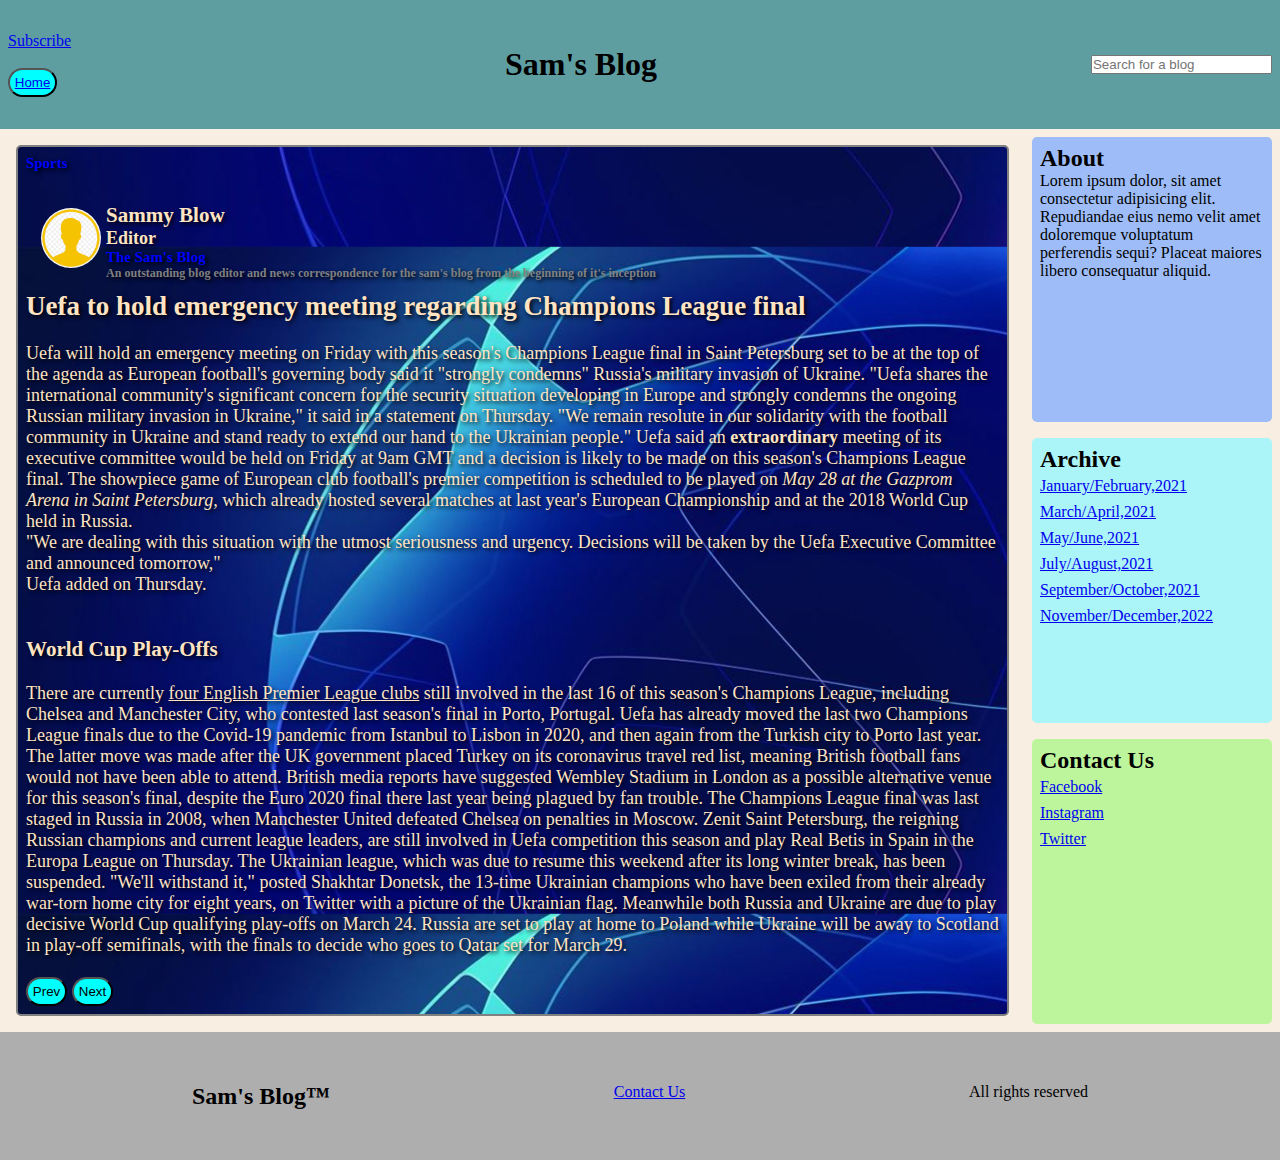
<file: pages/blog.html>
<!DOCTYPE html>
<html lang="en">
<head>
    <meta charset="UTF-8">
    <meta http-equiv="X-UA-Compatible" content="IE=edge">
    <meta name="viewport" content="width=device-width, initial-scale=1.0">
    <link rel="stylesheet" href="../css/index.css">
    <title>Blog-Website</title>
</head>
<body>
    <div class="blogs-container">
        <header class="blogs-header"><div><a href="#">Subscribe</a><br><br><button><a href="../index.html">Home</a></button></div><h1>Sam's Blog</h1><input type="search" placeholder="Search for a blog"></header>
        <div class="blogs-content">
        <div class="blogs-blog">
            <h5>Sports</h5>
            <br>
            <div class="author">
                <div class="avatar"><img class="avatar-img" src="../images/avatar.png" alt="Avatar"></div>
                <div class="details"><h3>Sammy Blow</h3><h4>Editor</h4><h5>The Sam's Blog</h5><h6>An outstanding blog editor and news correspondence for the sam's blog from the beginning of it's inception</h6></div>
            </div>
            <h2>Uefa to hold emergency meeting regarding Champions League final</h2>
            <br>
            <p>Uefa will hold an emergency meeting on Friday with this season's Champions League final in Saint Petersburg set to be at the top of the agenda as European football's governing body said it "strongly condemns" Russia's military invasion of Ukraine.
                
                "Uefa shares the international community's significant concern for the security situation developing in Europe and strongly condemns the ongoing Russian military invasion in Ukraine," it said in a statement on Thursday.
                
                "We remain resolute in our solidarity with the football community in Ukraine and stand ready to extend our hand to the Ukrainian people."
                
                Uefa said an <strong>extraordinary</strong> meeting of its executive committee would be held on Friday at 9am GMT and a decision is likely to be made on this season's Champions League final.
                
                The showpiece game of European club football's premier competition is scheduled to be played on <i>May 28 at the Gazprom Arena in Saint Petersburg,</i>  which already hosted several matches at last year's European Championship and at the 2018 World Cup held in Russia.
                
                <blockquote cite="./index.html">"We are dealing with this situation with the utmost seriousness and urgency. Decisions will be taken by the Uefa Executive Committee and announced tomorrow,"</blockquote> Uefa added on Thursday.
                
            </p>
                <br><br><h3>World Cup Play-Offs</h3>
                <br>
                <p>There are currently <u>four English Premier League clubs</u> still involved in the last 16 of this season's Champions League, including Chelsea and Manchester City, who contested last season's final in Porto, Portugal.

                    Uefa has already moved the last two Champions League finals due to the Covid-19 pandemic from Istanbul to Lisbon in 2020, and then again from the Turkish city to Porto last year.
                    
                    The latter move was made after the UK government placed Turkey on its coronavirus travel red list, meaning British football fans would not have been able to attend.
                    
                    British media reports have suggested Wembley Stadium in London as a possible alternative venue for this season's final, despite the Euro 2020 final there last year being plagued by fan trouble.
                    
                    The Champions League final was last staged in Russia in 2008, when Manchester United defeated Chelsea on penalties in Moscow.
                    
                    Zenit Saint Petersburg, the reigning Russian champions and current league leaders, are still involved in Uefa competition this season and play Real Betis in Spain in the Europa League on Thursday.
                    
                    The Ukrainian league, which was due to resume this weekend after its long winter break, has been suspended.
                    
                    "We'll withstand it," posted Shakhtar Donetsk, the 13-time Ukrainian champions who have been exiled from their already war-torn home city for eight years, on Twitter with a picture of the Ukrainian flag.
                    
                    Meanwhile both Russia and Ukraine are due to play decisive World Cup qualifying play-offs on March 24.
                    
                    Russia are set to play at home to Poland while Ukraine will be away to Scotland in play-off semifinals, with the finals to decide who goes to Qatar set for March 29.
                    
</p>
                <br>
                <button>Prev</button><button>Next</button>
        </div>
      </div>
      <div class="sidebar">
        <div class="sidebar-content1"><h2>About</h2><P>Lorem ipsum dolor, sit amet consectetur adipisicing elit. Repudiandae eius nemo velit amet doloremque voluptatum perferendis sequi? Placeat maiores libero consequatur aliquid.</P></div>
        <div class="sidebar-content2"><h2>Archive</h2><div><a href="#">January/February,2021</a><a href="#">March/April,2021</a><a href="#">May/June,2021</a><a href="#">July/August,2021</a><a href="#">September/October,2021</a><a href="#">November/December,2022</a></div></div>
        <div class="sidebar-content3"><h2>Contact Us</h2><a href="#">Facebook</a><a href="#">Instagram</a><a href="#">Twitter</a></div>
      </div>
      <footer class="footer"><div class="footer-content"><h2>Sam's Blog&#8482;</h2><a href="#">Contact Us</a><p>All rights reserved</p></div></footer>  
    </div>
</body>
</html>
</file>
<file: css/index.css>
@import "blog.css";
@import "footer.css";
@import "header.css";

body, html, * {
  margin: 0;
  padding: 0;
  box-sizing: border-box;
}

.container {
  display: grid;
  width: 100wh;
  grid-template-columns: 1fr 1fr 1fr;
  grid-template-rows: 1fr 7fr 1fr;
  grid-template-areas:
    "hd hd hd hd hd"
    "main main main main main"
    "ft ft ft ft ft";
}

.header a {
  text-decoration: underline;
}

.content {
  width: 97%;
  display: grid;
  grid-gap: 1rem;
  margin: 1rem;
  grid-template-columns: 1fr 1fr 1fr;
  grid-template-rows: 1fr 1fr;
  grid-area: main;
}

button {
  padding: 0.3rem;
  border-radius: 50px;
}

.blog {
  display: grid;
  height: auto;
  border: 2px solid gray;
  border-radius: 5px;
  padding: 0.5rem;
  width: 100%;
  border-radius: 5px;
  background-color: aliceblue;
}

.blog h5 {
  color: blue;
}

.blog h6 {
  color: grey;
}

.one {
  background-image: url(../images/jeans.jpg);
  background-position: cover;
  background-position: center;
  color: rgb(248, 177, 177);
  text-shadow: 2px 1px black;
}

.two {
  background-image: url(../images/champions.jpg);
  background-position: cover;
  background-position: center;
  color: rgb(248, 177, 177);
  text-shadow: 2px 1px black;
}

.three {
  background-image: url(../images/covid.jpg);
  background-position: cover;
  color: rgb(248, 177, 177);
  text-shadow: 2px 1px black;
}

.four {
  background-image: url(../images/exercise.jpg);
  background-position: cover;
  background-position: center;
  color: rgb(248, 177, 177);
  text-shadow: 1px 1px black;
}

.five {
  background-image: url(../images/music.jpg);
  background-position: cover;
  color: rgb(248, 177, 177);
  text-shadow: 1px 1px black;
}

.six {
  background-image: url(../images/industry.jpg);
  background-position: cover;
  color: rgb(248, 177, 177);
  text-shadow: 1px 1px black;
}

.industry{
  width: 100%;
}

@media (max-width: 600px) {
  .content{
    grid-template-columns: 1fr;
  }
  .container{
    grid-template-rows: 1fr 14fr 1fr;
  }
}

@media (min-width: 600px) and (max-width:900px) {
  .content{
    grid-template-columns: 1fr 1fr;
    grid-gap:0.3rem;
    margin: 0.3rem;
    width: 98%;
  }
}
</file>
